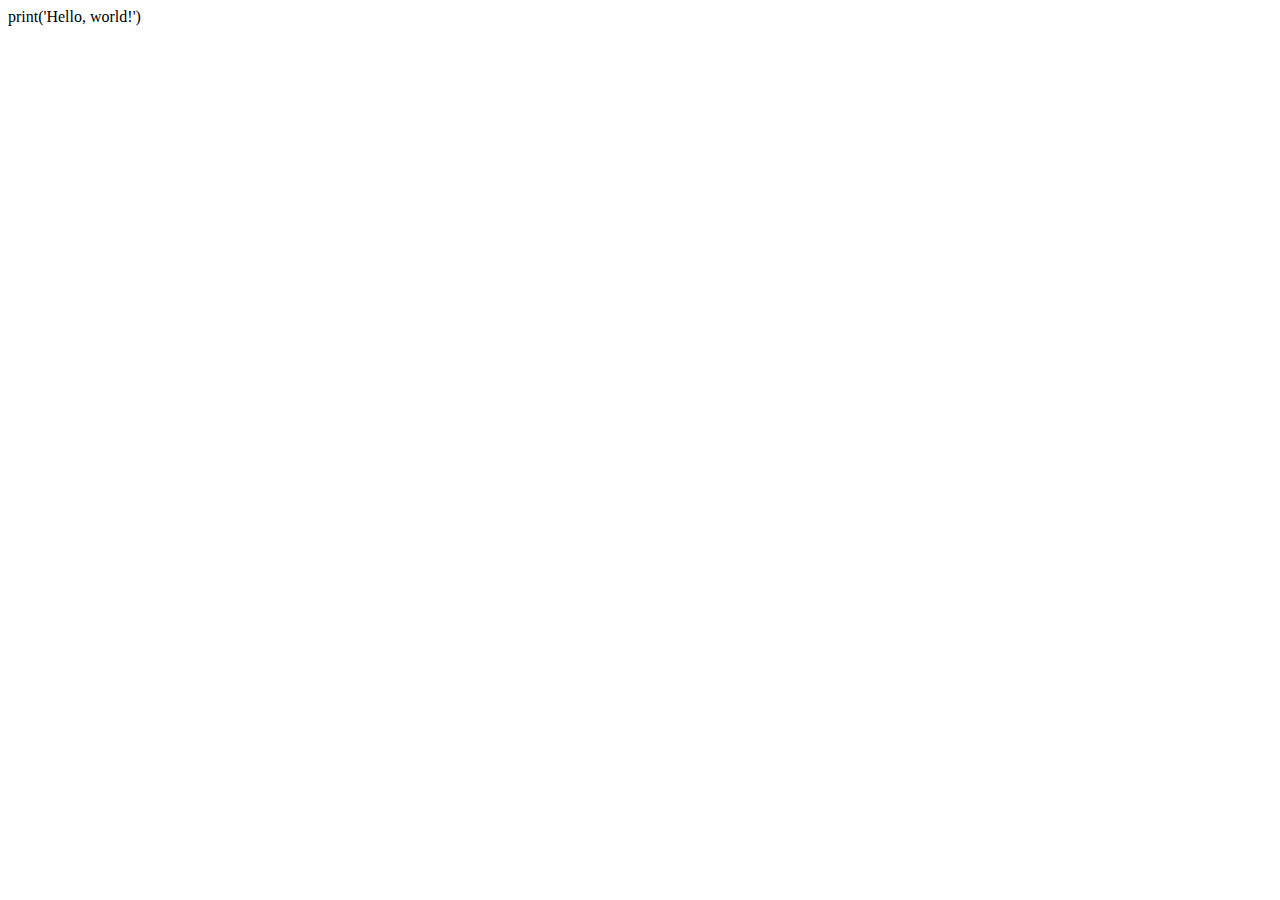
<file: Testes/index.html>
<!DOCTYPE html>
<html lang="en">
<head>
    <meta charset="UTF-8">
    <meta http-equiv="X-UA-Compatible" content="IE=edge">
    <meta name="viewport" content="width=device-width, initial-scale=1.0">
    <link rel="stylesheet" href="https://pyscript.net/latest/pyscript.css" />
<script defer src="https://pyscript.net/latest/pyscript.js"></script>
    <title>Python</title>
</head>
<body>
    <div>
        <py-script>
        print('Hello, world!')   
        </py-script>
    </div>
</body>
</html>
</file>
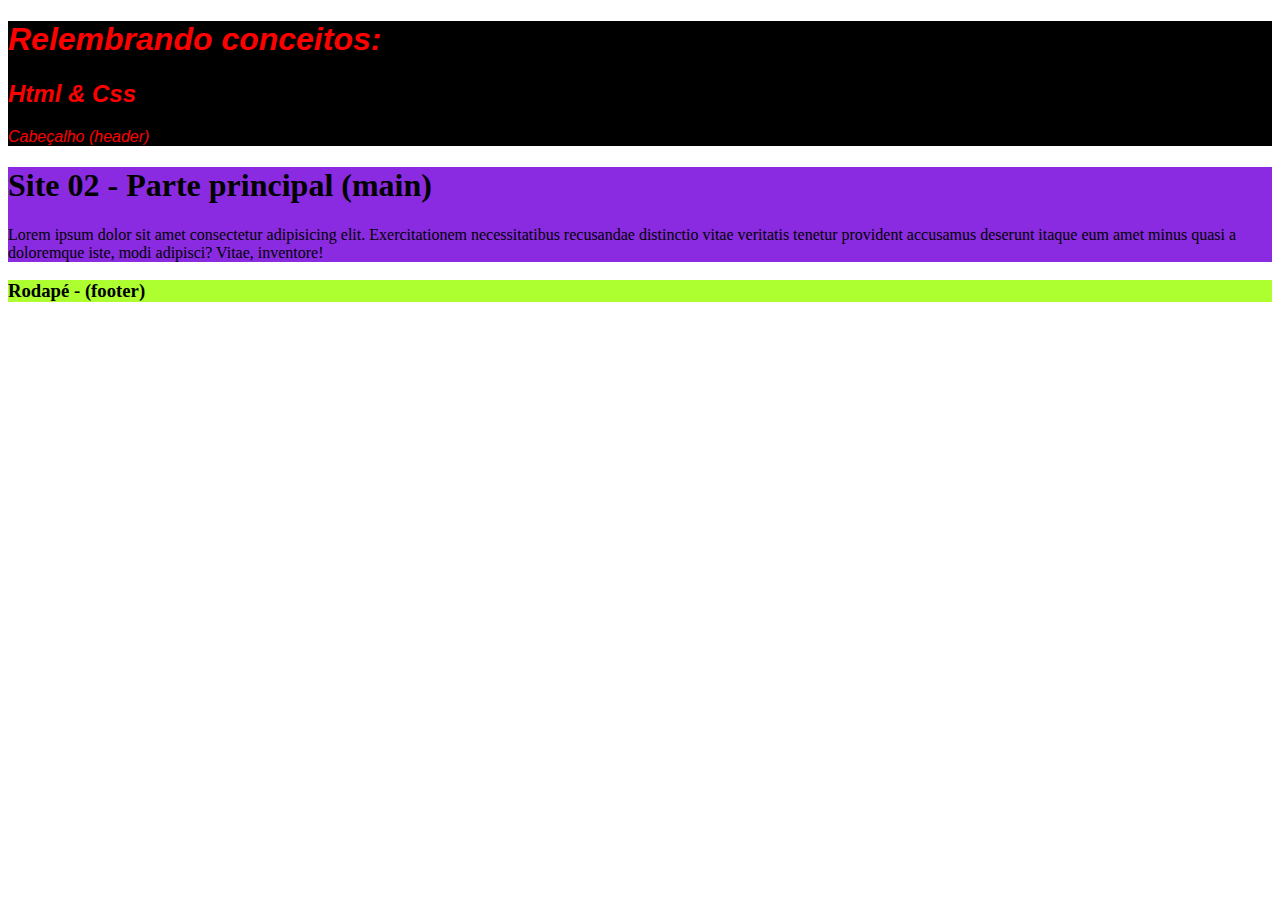
<file: Front-End/SIte02/index.html>
<!DOCTYPE html>
<html lang="en">
<head>
    <meta charset="UTF-8">
    <meta name="viewport" content="width=device-width, initial-scale=1.0">
    <link rel="stylesheet" href="style.css">
    <title>Site02</title>
</head>
<body>
    <header>
        <h1>Relembrando conceitos: </h1>
        <h2>Html & Css</h2>
        <p>Cabeçalho (header)</p>
    </header>
    <main>
        <h1>Site 02 - Parte principal (main)</h1>
        <p>Lorem ipsum dolor sit amet consectetur adipisicing elit. Exercitationem necessitatibus recusandae distinctio vitae veritatis tenetur provident accusamus deserunt itaque eum amet minus quasi a doloremque iste, modi adipisci? Vitae, inventore!</p>
    </main>
    <footer>
        <h3>Rodapé - (footer)</h3>
    </footer>
</body>
</html>
</file>
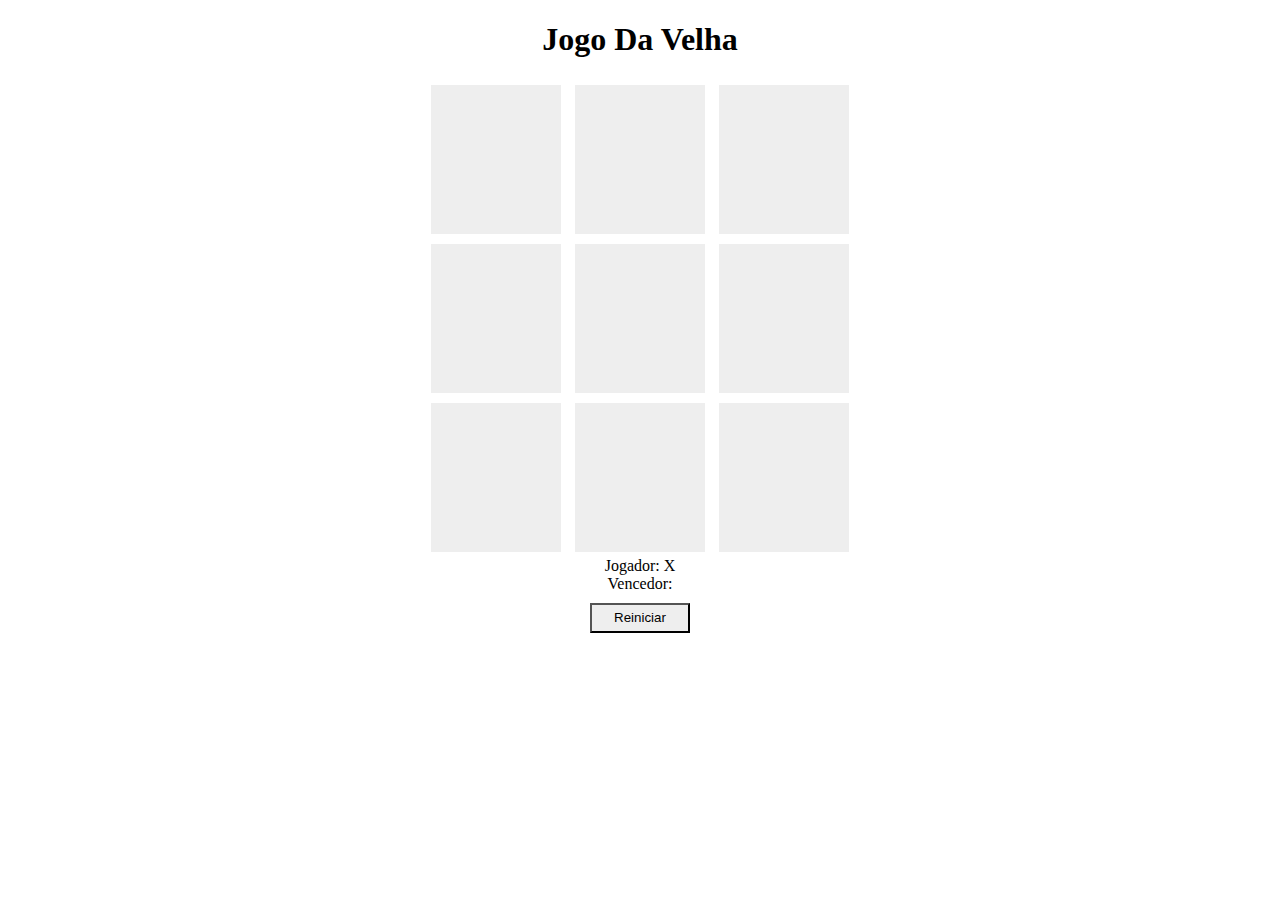
<file: GitHub/Jogo-da-Velha-main/JogoDaVelha/index.html>
<!DOCTYPE html>
<html lang="pt-br">

<head>
    <title>
        Jogo da Velha
    </title>
    <meta charset="UTF-8">
    <link rel="stylesheet" href="estilo.css">

</head>

<body>

<h1>
    Jogo Da Velha
</h1>

<div>
    <div id="1" class="quadrado" onclick="escolherQuadrado(this.id)">-</div>
    <div id="2" class="quadrado" onclick="escolherQuadrado(this.id)">-</div>
    <div id="3" class="quadrado" onclick="escolherQuadrado(this.id)">-</div>
</div>

<div>
    <div id="4" class="quadrado" onclick="escolherQuadrado(this.id)">-</div>
    <div id="5" class="quadrado" onclick="escolherQuadrado(this.id)">-</div>
    <div id="6" class="quadrado" onclick="escolherQuadrado(this.id)">-</div>
</div>

<div>
    <div id="7" class="quadrado" onclick="escolherQuadrado(this.id)">-</div>
    <div id="8" class="quadrado" onclick="escolherQuadrado(this.id)">-</div>
    <div id="9" class="quadrado" onclick="escolherQuadrado(this.id)">-</div>
</div>

<div>
    <label class="Jogador">
        Jogador:
    </label>
    <label id="jogador-selecionado">

    </label>
</div>

<div>
    <label class="Vencedor">
        Vencedor:
    </label>
    <label id="vencedor-selecionado">

    </label>
</div>

<div>
    <button onclick="reiniciar()">
        Reiniciar
    </button>
</div>

</body>

<script src="velha.js"></script>

</html>
</file>
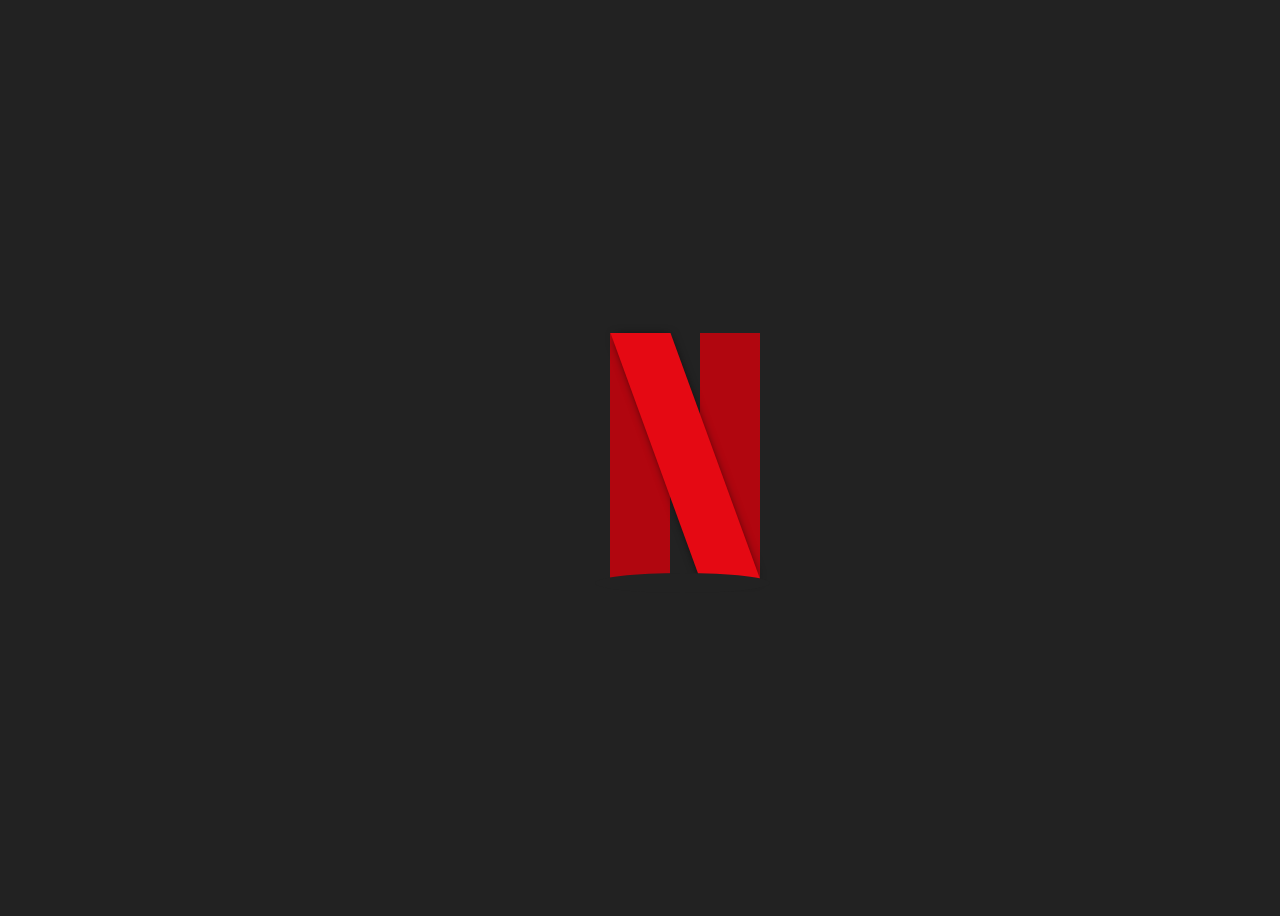
<file: GitHub/Netflix-Logo-main/Netflix/index.html>
<!DOCTYPE html>
<html lang="en">
<head>
    <meta charset="UTF-8">
    <meta http-equiv="X-UA-Compatible" content="IE=edge">
    <meta name="viewport" content="width=device-width, initial-scale=1.0">
    <link rel="stylesheet" href="style.css">
    <title>Netflix</title>
</head>
<body>
    <div>
        <span></span>
    </div>  
</body>
</html>
</file>
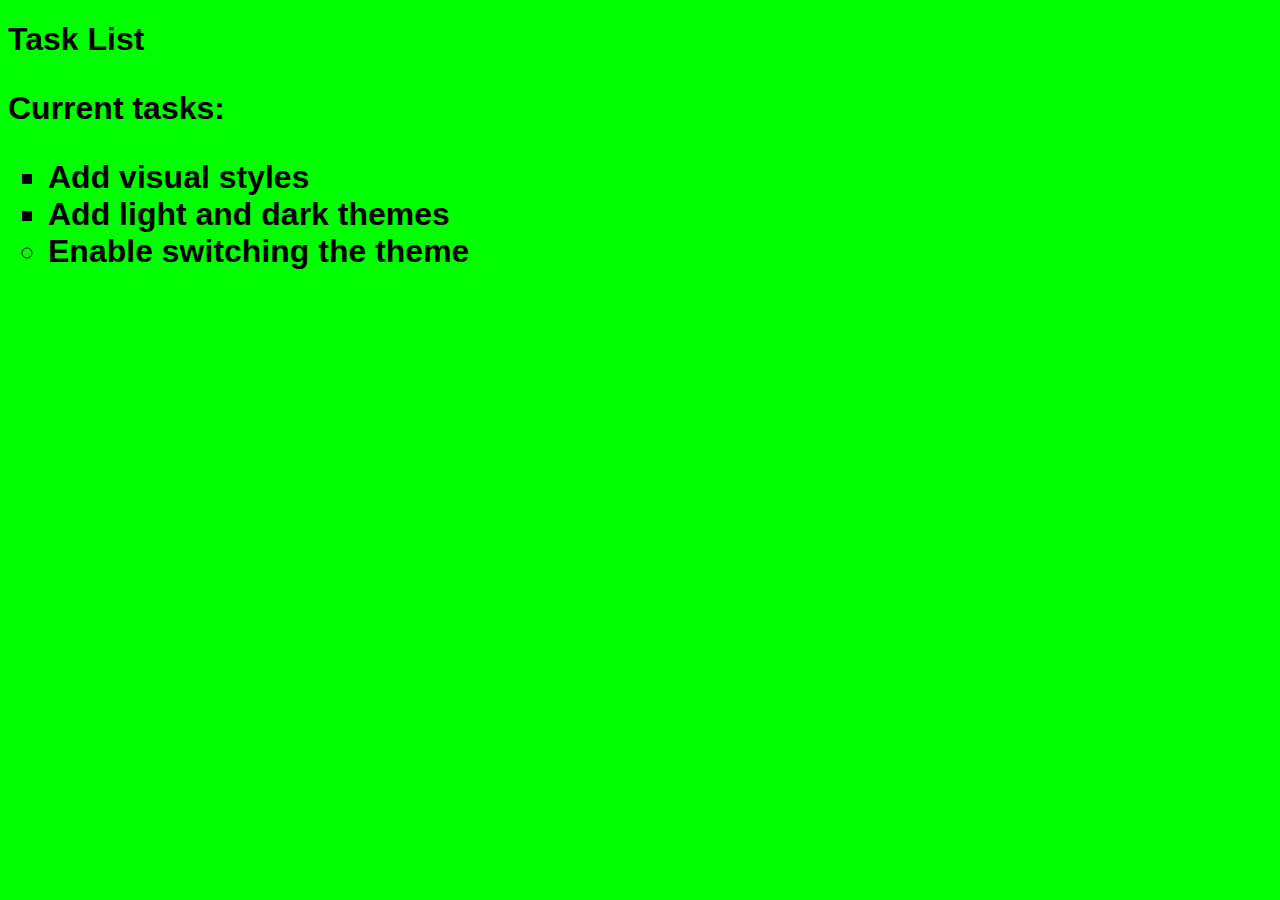
<file: GitHub/----master/Sites testes/site-simples/index.html>
<!DOCTYPE html>
<html lang="en">
    <head>
        <meta charset="UTF-8">
        <title>Simple website</title>
        <link rel="stylesheet" href="main.css">
</head>
<body class="light-theme"></body>    
        <h1>Task List</hi>
        <p id="msg">Current tasks:</p>
        <ul>
            <li class="list">Add visual styles</li>
            <li class="list">Add light and dark themes</li>
            <li>Enable switching the theme</li>
        </ul>
    </body>
</html>
</file>
<file: Front-End/SIte02/style.css>
header {
    background-color: black;
    font-style: italic;
    font-family: sans-serif;
    color: red;
}
main {
    background-color: blueviolet;

}
footer {
    background-color: greenyellow;
}
</file>
<file: GitHub/Jogo-da-Velha-main/JogoDaVelha/estilo.css>
body {
    text-align: center;
}

.quadrado {
    text-align: center;
    width: 50px;
    background: #eee;
    display: inline-block;
    padding: 40px;
    font-size: 60px;
    margin: 5px;
    cursor: pointer;
    color: #eee;
}

.jogador, .vencedor {
    font-size: 30px;
    margin-top: 10px;   
}

button {
    margin: 10px;
    width: 100px;
    height: 30px;
    background: #eee;
    cursor: pointer;
}
</file>
<file: GitHub/Netflix-Logo-main/Netflix/style.css>
body{
    display: flex;
    justify-content: center;
    align-items: center;
    background-color: #222;
    height: 100vh;
}

div{
    background-color: #b1060f;
    height: 250px;
    width: 60px;
    position: relative;
}

div::before{
    background: #b1060f;
    height: 250px;
    width: 60px;
    position: absolute;
    content: '';
    left: 90px;
}

div::after{
    background: #222;
    height: 20px;
    width: 175px;
    position: absolute;
    content: '';
    left: -15px;
    bottom: -10px;
    border-radius: 50%;
}

span{
    position: absolute;
    height: 250px;
    width: 60px;
    background-color: #e50913;
    left: 46px;
    transform: skew(20deg);
    box-shadow: 0 0 10px -4px;
}
</file>
<file: GitHub/----master/Sites testes/site-simples/main.css>
:root {
    --green: #00FF00;
    --white: #ffffff;
    --black: #000000;
}
* {
    color: var(--fontColor);
    font-family: helvetica;
}
body {
    background: var(--bg);
}
ul {
    font-family: Arial, Helvetica, sans-serif;
}
li {
    list-style: circle;   
}
    .list {
        list-style: square;   
}    
    .light-theme {
        --bg: var(--green);
        --fontColor: var(--black);
} 
    .dark-theme {
        --bg: var(--black);
        --fontColor: var(--green);
    }
</file>
